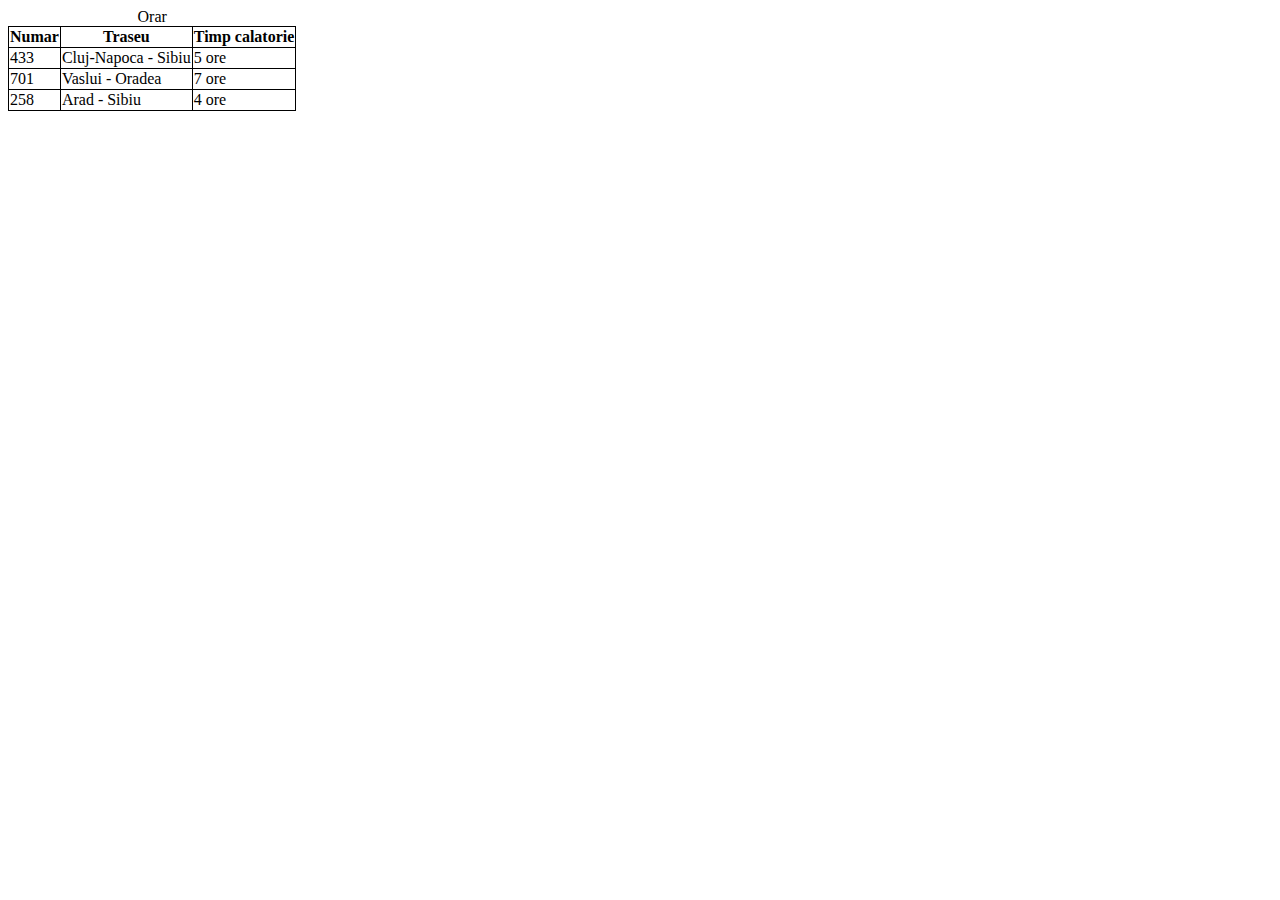
<file: table.html>
<!DOCTYPE html>
<html lang="en">
  <head>
    <meta charset="UTF-8" />
    <meta name="viewport" content="width=device-width, initial-scale=1.0" />
    <title>Document</title>
  </head>

  <style>
    th,
    td {
      border: 1px solid black;
    }
    table {
      border-collapse: collapse;
    }
  </style>
  <body>
    <table>
      <caption>
        Orar
      </caption>
      <thead>
        <tr>
          <th>Numar</th>
          <th>Traseu</th>
          <th>Timp calatorie</th>
        </tr>
      </thead>
      <tbody>
        <tr>
          <td>433</td>
          <td>Cluj-Napoca - Sibiu</td>
          <td>5 ore</td>
        </tr>
        <tr>
          <td>701</td>
          <td>Vaslui - Oradea</td>
          <td>7 ore</td>
        </tr>
        <tr>
          <td>258</td>
          <td>Arad - Sibiu</td>
          <td>4 ore</td>
        </tr>
      </tbody>
    </table>
  </body>
</html>
</file>
